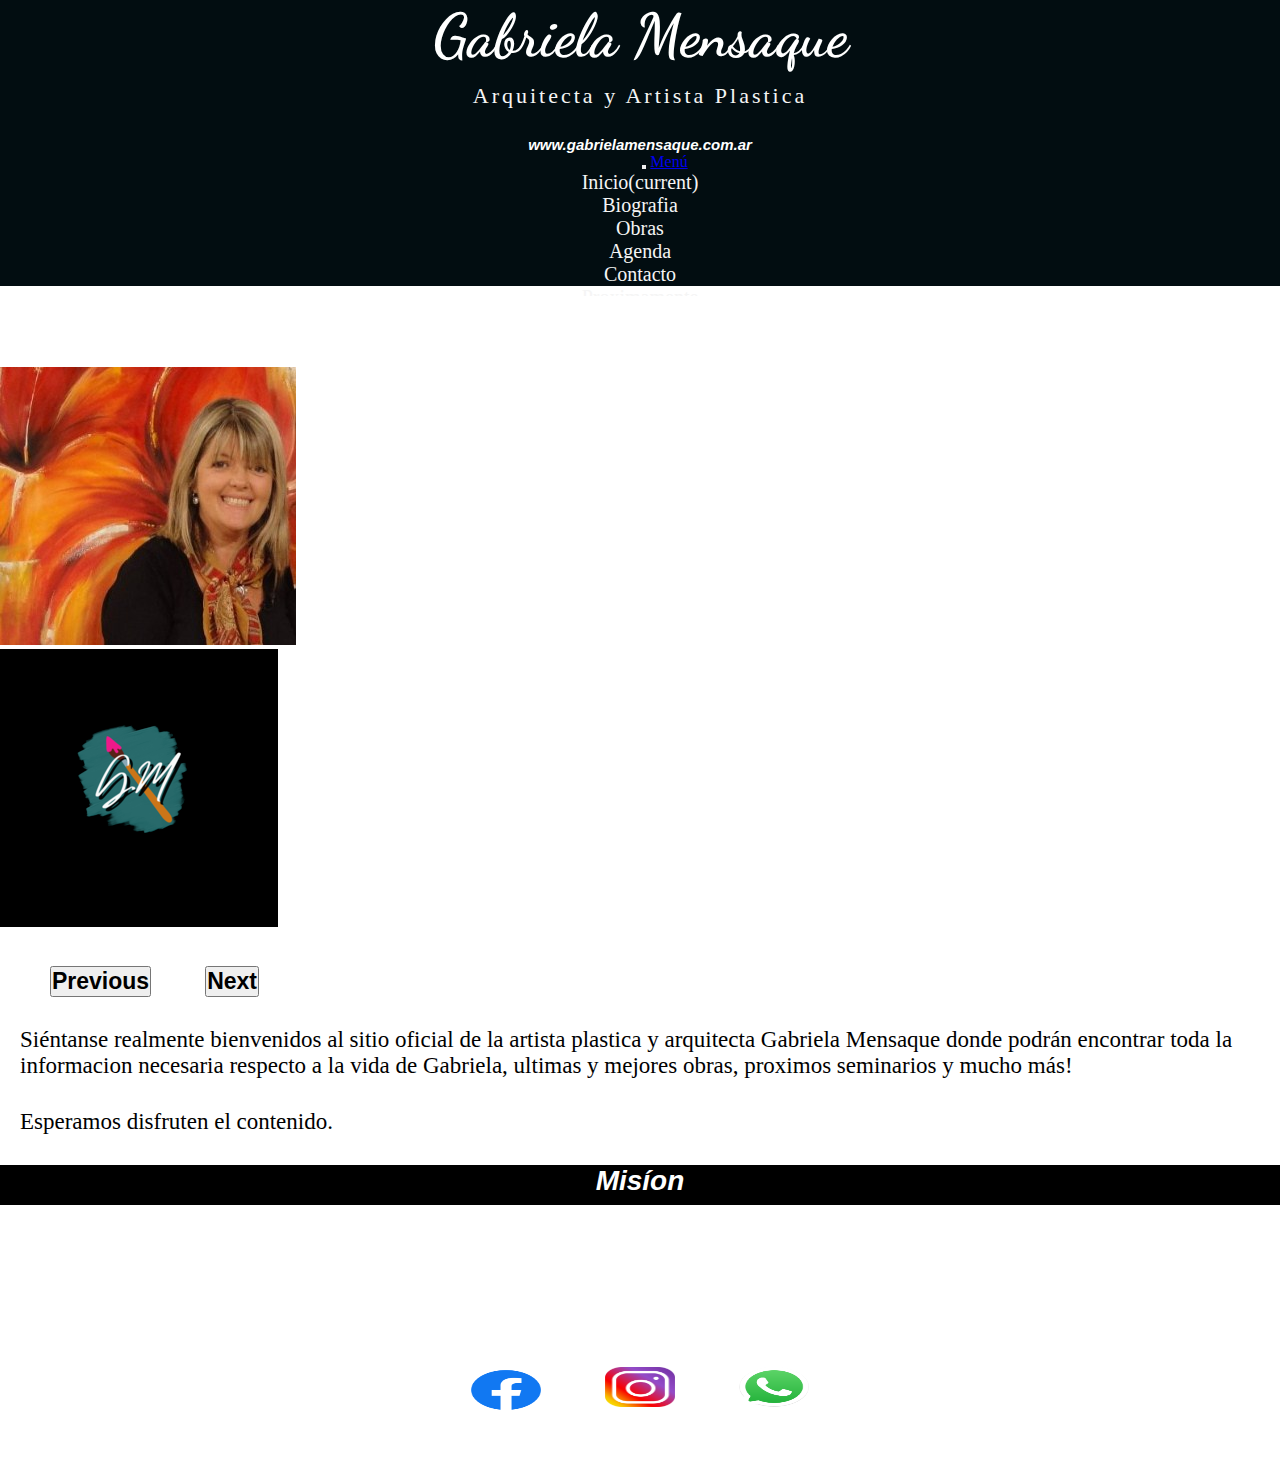
<file: index.html>
<!DOCTYPE html>
<html lang="en">
<head>
    <meta charset="UTF-8">
    <meta http-equiv="X-UA-Compatible" content="IE=edge">
    <meta name="viewport" content="width=device-width, initial-scale=1.0">
    <meta name="keywords" content="arte,pintura, estilo, diseño, pintura, espatula, obras de arte, aprender a pintar, gabriela mensaque, abstracto">
    <meta name="description" content="Taller de arte de Gabriela Mensaque Arquitecta y Artista Plastica">

    <link rel="stylesheet" href="./css/estilo.css">
    <link href="./imagenes/icono.png" rel="icon">
    <link rel="preconnect" href="https://fonts.googleapis.com">
    <link rel="preconnect" href="https://fonts.gstatic.com" crossorigin>
    <link href="https://fonts.googleapis.com/css2?family=Dancing+Script:wght@700&display=swap" rel="stylesheet">

    <link href="./css/animate.css" rel="stylesheet"/>
    <script src="./css/wow.js"></script>

    <script>
        new WOW().init();
        
    </script>

     <title>Bienvenidos</title>
    <link rel="stylesheet" href="https://cdn.jsdelivr.net/npm/bootstrap@4.6.1/dist/css/bootstrap.min.css" integrity="sha384-zCbKRCUGaJDkqS1kPbPd7TveP5iyJE0EjAuZQTgFLD2ylzuqKfdKlfG/eSrtxUkn" crossorigin="anonymous">
    <script src="https://cdn.jsdelivr.net/npm/jquery@3.5.1/dist/jquery.slim.min.js" integrity="sha384-DfXdz2htPH0lsSSs5nCTpuj/zy4C+OGpamoFVy38MVBnE+IbbVYUew+OrCXaRkfj" crossorigin="anonymous"></script>
    <script src="https://cdn.jsdelivr.net/npm/bootstrap@4.6.1/dist/js/bootstrap.bundle.min.js" integrity="sha384-fQybjgWLrvvRgtW6bFlB7jaZrFsaBXjsOMm/tB9LTS58ONXgqbR9W8oWht/amnpF" crossorigin="anonymous"></script>


</head>


<body> 
    <div id="wrapper">
        
        <header>
        

        <h1 class="titulo">Gabriela Mensaque</h1>
        

        <div class="at-container">
            <div class="at-item">Arquitecta y Artista Plastica</div>
        </div>

         <h3>www.gabrielamensaque.com.ar</h3>

         <nav class="navbar navbar-expand-lg navbar-dark bg-dark">
          <button class="navbar-toggler" type="button" data-toggle="collapse" data-target="#navbarTogglerDemo03" aria-controls="navbarTogglerDemo03" aria-expanded="false" aria-label="Toggle navigation">
            <span class="navbar-toggler-icon"></span>
          </button>
          <a class="navbar-brand" href="#">Menú</a>
        
          <div class="collapse navbar-collapse" id="navbarTogglerDemo03">
            <ul class="navbar-nav mr-auto mt-2 mt-lg-0 ml-auto">
              <li class="nav-item active">
                <a class="nav-link" href="./index.html">Inicio<span class="sr-only">(current)</span></a>
              </li>
              <li class="nav-item">
                <a class="nav-link" href="./biografia.html">Biografia</a>
              </li>
              <li class="nav-item">
                <a class="nav-link" href="./obras.html">Obras</a>
              </li>
              <li class="nav-item">
                <a class="nav-link" href="./agenda.html">Agenda</a>
              </li>
              <li class="nav-item">
                <a class="nav-link" href="./contacto.html">Contacto</a>
              </li>
              <li class="nav-item">
                <a class="nav-link disabled">Proximamente</a>
              </li>
            </ul>
            
          </div>
        </nav>
        
        

  </header>

  

            <main class="mainGrid">
            
            <section>  

            <div class="intro">

            

            </div>

            <div id="carouselExampleIndicators" class="carousel slide" data-ride="carousel">
              <ol class="carousel-indicators">
                <li data-target="#carouselExampleIndicators" data-slide-to="0" class="active"></li>
                <li data-target="#carouselExampleIndicators" data-slide-to="1"></li>
                
              </ol>
              <div class="carousel-inner">
                <div class="carousel-item active">
                  <img src="./imagenes/Gabriela.jpg" class="d-block" alt="...">
                </div>
                <div class="carousel-item">
                  <img src="./imagenes/logo.png" class="d-block" alt="...">
                </div>
                
              </div>

              <button class="carousel-control-prev" type="button" data-target="#carouselExampleIndicators" data-slide="prev">
                <span class="carousel-control-prev-icon" aria-hidden="true"></span>
                <span class="sr-only">Previous</span>
              </button>
              <button class="carousel-control-next" type="button" data-target="#carouselExampleIndicators" data-slide="next">
                <span class="carousel-control-next-icon" aria-hidden="true"></span>
                <span class="sr-only">Next</span>
              </button>
            </div>

            </section>


  <main>
            <article>
            <p>Siéntanse realmente bienvenidos al sitio oficial de la artista plastica y arquitecta Gabriela Mensaque donde podrán encontrar toda la informacion necesaria respecto a la vida de Gabriela, ultimas y mejores obras, proximos seminarios y mucho más!</p>
            <p>Esperamos disfruten el contenido.</p>
            </article>

    </main>
            
        <div class="box linear-gradient"><h5>Misíon</h5></div>
        
        <section>
            
           
            
            <article class="wow animate__animated animate__backInRight" data-wow-duration="1s" data-wow-delay="1s">
            

            <p>“Mi misión es lograr elevar la autoestima de mis alumnos a través de la realización de obras de arte que le llenen su espíritu y le produzcan placer al realizarlas.”</p>
            </article>
  
        </section>



        
            <footer class="footerGrid">
                <div class="redes"> 
      
                    <ul class="iconosredes">
                         <li>
                            <a href="https://www.facebook.com/Gabriela-Mensaque-Taller-de-Arte-107978389396515/"target="_blank"><img src="./imagenes/Facebooklogo.png" alt="logo facebook" class="face"></a>
                         </li>
                        
                         <li>
                            <a href="https://www.instagram.com/gabrielamensaque/?hl=es"target="_blank"><img src="./imagenes/instagramlogo.png" alt="logo instagram" class="insta"></a>
                         </li>
                         
                         <li>
                            <a ref="https://web.whatsapp.com/"target="_blank"><img src="./imagenes/whatsapplogo.png" alt="logo whatsapp" class="whatsapp"></a>
                         </li>
                    </ul>

                    </div>
            </div>

        </footer>


        
  

        
        </div>

</body>
</html>
</file>
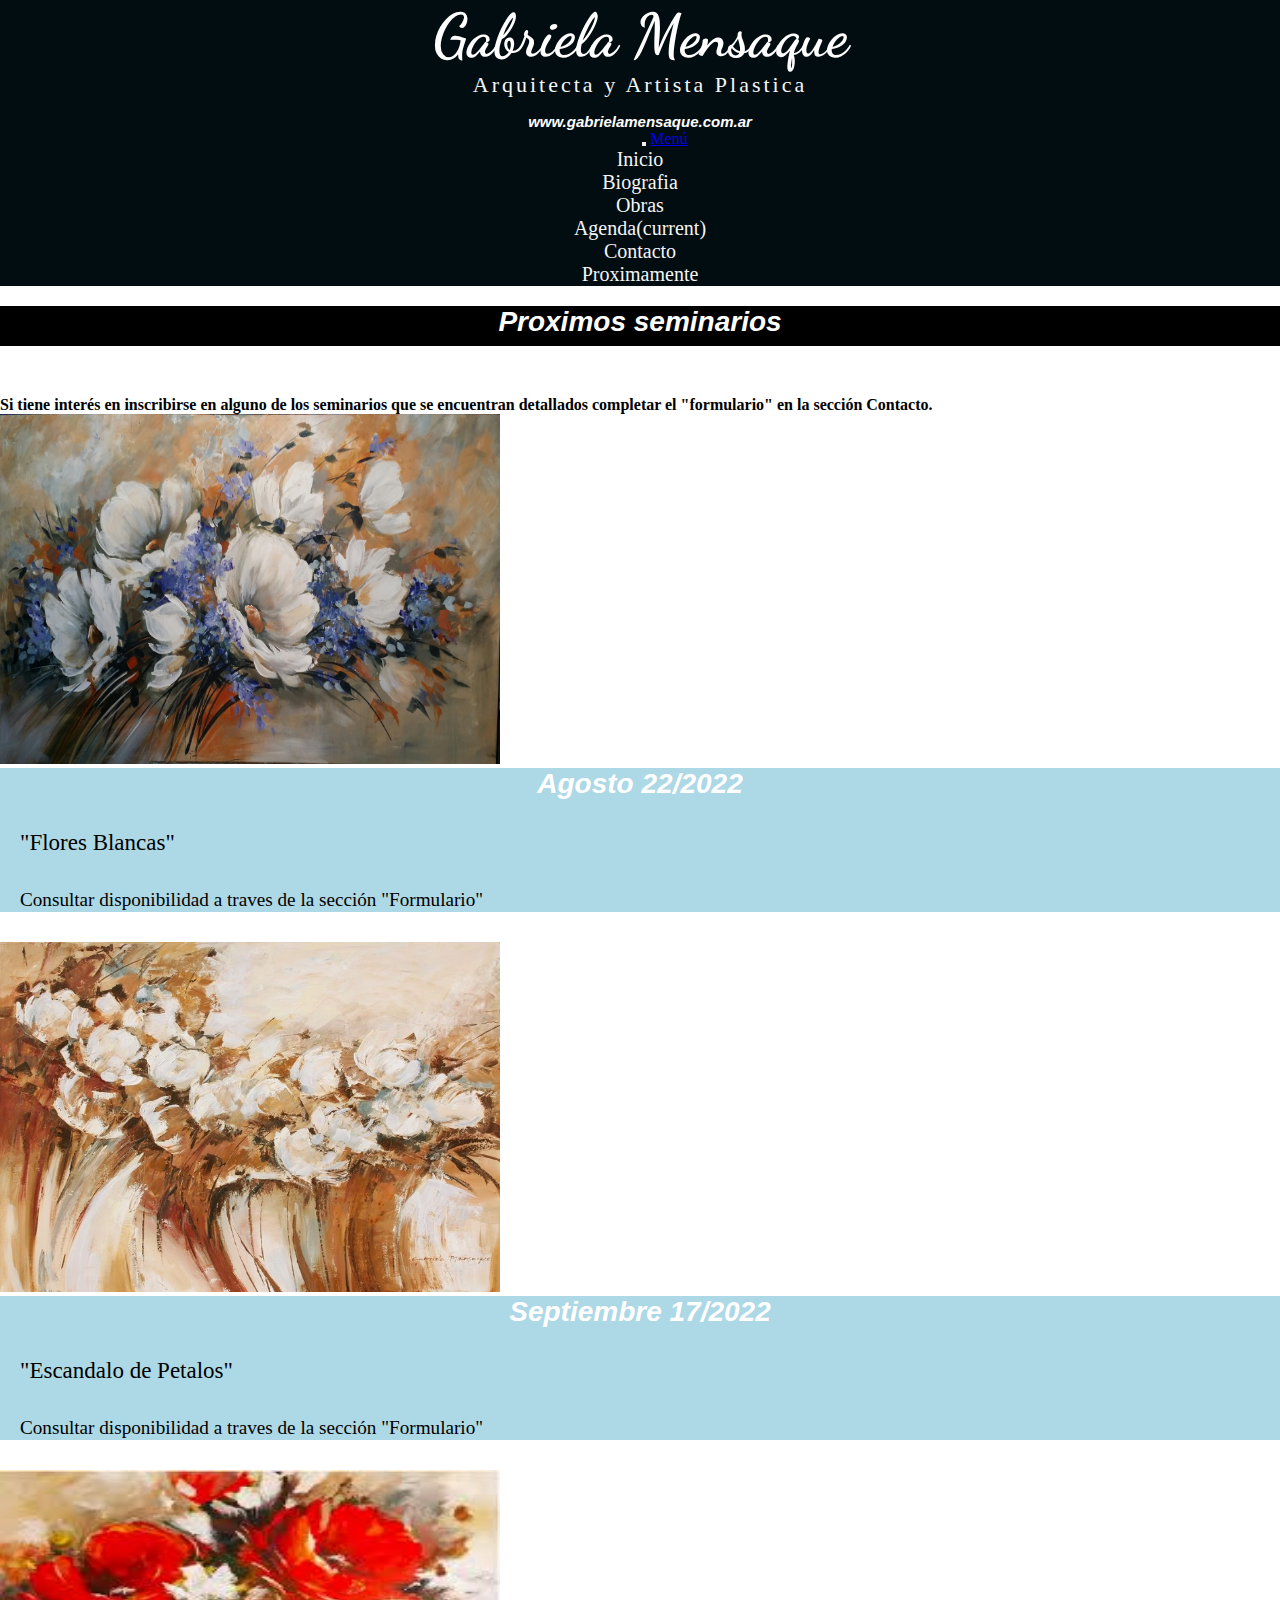
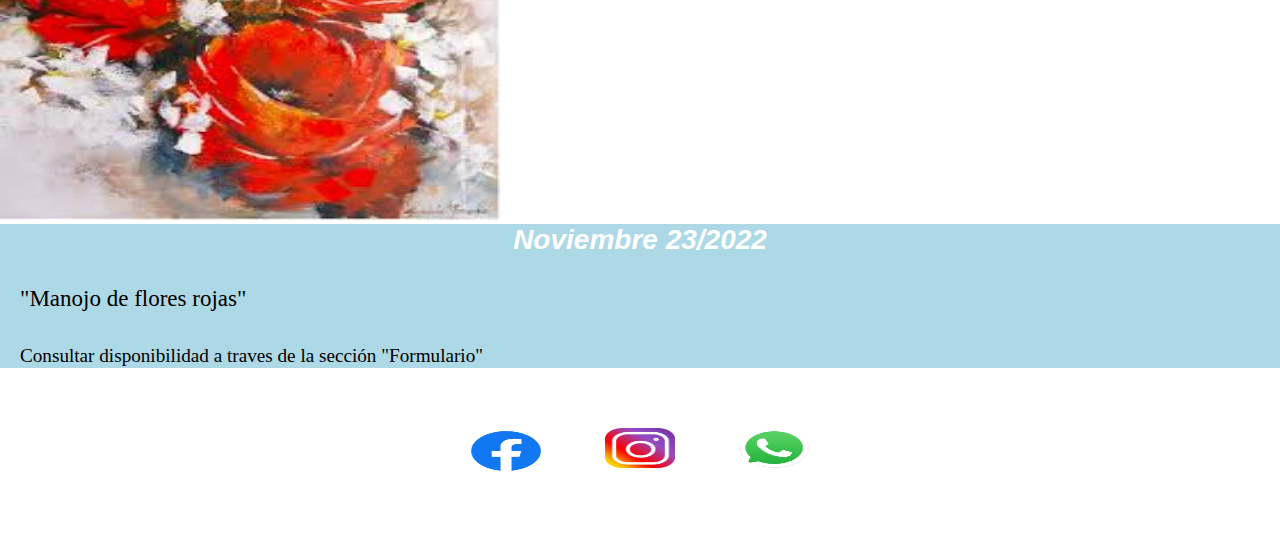
<file: agenda.html>
<!DOCTYPE html>
<html lang="en">
<head>
    <meta charset="UTF-8">
    <meta http-equiv="X-UA-Compatible" content="IE=edge">
    <meta name="viewport" content="width=device-width, initial-scale=1.0">
    <meta name="keywords" content="arte,pintura, estilo, diseño, pintura, espatula, obras de arte, aprender a pintar, gabriela mensaque, abstracto">
    <meta name="description" content="Taller de arte de Gabriela Mensaque Arquitecta y Artista Plastica">
    <link href="./imagenes/icono.png" rel="icon">
    <link rel="stylesheet" href="./css/estilo.css">

    <link rel="preconnect" href="https://fonts.googleapis.com">
    <link rel="preconnect" href="https://fonts.gstatic.com" crossorigin>
    <link href="https://fonts.googleapis.com/css2?family=Dancing+Script:wght@700&display=swap" rel="stylesheet">

    <link href="./css/animate.css" rel="stylesheet"/>
    <script src="./css/wow.js"></script>

    <script>
        new WOW().init();
        
    </script>

  
    
    <title>AGENDA</title>
    <link rel="stylesheet" href="https://cdn.jsdelivr.net/npm/bootstrap@4.6.1/dist/css/bootstrap.min.css" integrity="sha384-zCbKRCUGaJDkqS1kPbPd7TveP5iyJE0EjAuZQTgFLD2ylzuqKfdKlfG/eSrtxUkn" crossorigin="anonymous">
    <script src="https://cdn.jsdelivr.net/npm/jquery@3.5.1/dist/jquery.slim.min.js" integrity="sha384-DfXdz2htPH0lsSSs5nCTpuj/zy4C+OGpamoFVy38MVBnE+IbbVYUew+OrCXaRkfj" crossorigin="anonymous"></script>
    <script src="https://cdn.jsdelivr.net/npm/bootstrap@4.6.1/dist/js/bootstrap.bundle.min.js" integrity="sha384-fQybjgWLrvvRgtW6bFlB7jaZrFsaBXjsOMm/tB9LTS58ONXgqbR9W8oWht/amnpF" crossorigin="anonymous"></script>

    </head>


<body>
    <header>
        
        
      <h1 class="titulo">Gabriela Mensaque</h1>
        

        <div class="at-container">
            <div class="at-item">Arquitecta y Artista Plastica</div>
        </div>

         <h3>www.gabrielamensaque.com.ar</h3>

         <nav class="navbar navbar-expand-lg navbar-dark bg-dark">
          <button class="navbar-toggler" type="button" data-toggle="collapse" data-target="#navbarTogglerDemo03" aria-controls="navbarTogglerDemo03" aria-expanded="false" aria-label="Toggle navigation">
            <span class="navbar-toggler-icon"></span>
          </button>
          <a class="navbar-brand" href="#">Menú</a>
        
          <div class="collapse navbar-collapse" id="navbarTogglerDemo03">
            <ul class="navbar-nav mr-auto mt-2 mt-lg-0 ml-auto">
              <li class="nav-item">
                <a class="nav-link" href="./index.html">Inicio</a>
              </li>
              <li class="nav-item">
                <a class="nav-link" href="./biografia.html">Biografia</a>
              </li>
              <li class="nav-item">
                <a class="nav-link" href="./obras.html">Obras</a>
              </li>
              <li class="nav-item active">
                <a class="nav-link" href="./agenda.html">Agenda<span class="sr-only">(current)</span></a>
              </li>
              <li class="nav-item">
                <a class="nav-link" href="./contacto.html">Contacto</a>
              </li>
              <li class="nav-item">
                <a class="nav-link disabled">Proximamente</a>
              </li>
            </ul>
            
          </div>
        </nav>

           
      
  </header>
  

  <div class="box linear-gradient"><h5>Proximos seminarios</h5></div>
  
  <div class="alert alert-success" role="alert">
    <strong>Si tiene interés en inscribirse en alguno de los seminarios que se encuentran detallados completar el "formulario" en la sección Contacto.</strong> 
  </div>     

  
  
<section>
  <div class="card-deck">
    <div class="card">
      <img class="card-img-top" src="./imagenes/cuadro4.jpg" alt="Card image cap">
      <div class="card-body">
        <h5 class="card-title">Agosto 22/2022</h5>
        <p class="card-text">"Flores Blancas"</p>
        <p class="card-text"><small class="text-muted">Consultar disponibilidad a traves de la sección "Formulario"</small></p>
      </div>
    </div>
    <div class="card">
      <img class="card-img-top" src="./imagenes/imagen2.jpg" alt="Card image cap">
      <div class="card-body">
        <h5 class="card-title">Septiembre 17/2022</h5>
        <p class="card-text">"Escandalo de Petalos"</p>
        <p class="card-text"><small class="text-muted">Consultar disponibilidad a traves de la sección "Formulario"</small></p>
      </div>
    </div>
    <div class="card">
      <img class="card-img-top" src="./imagenes/imagen3.jpg" alt="Card image cap">
      <div class="card-body">
        <h5 class="card-title">Noviembre 23/2022</h5>
        <p class="card-text">"Manojo de flores rojas"</p>
        <p class="card-text"><small class="text-muted">Consultar disponibilidad a traves de la sección "Formulario"</small></p>
      </div>
    </div>
  </div>
</section>    



  
<span></span>


  
  

   
        <footer class="footerGrid">
            <div class="redes"> 
                <ul class="iconosredes">
                     <li>
                        <a href="https://www.facebook.com/Gabriela-Mensaque-Taller-de-Arte-107978389396515/"target="_blank"><img src="./imagenes/Facebooklogo.png" alt="logo facebook" class="face"></a>
                     </li>
                    
                     <li>
                        <a href="https://www.instagram.com/gabrielamensaque/?hl=es"target="_blank"><img src="./imagenes/instagramlogo.png" alt="logo instagram" class="insta"></a>
                     </li>
                     
                     <li>
                        <a ref="https://web.whatsapp.com/"target="_blank"><img src="./imagenes/whatsapplogo.png" alt="logo whatsapp" class="whatsapp"></a>
                     </li>
                </ul>

                </div>
        </div>

    </footer>


    


    
    </div>




</body>



</html>
</file>
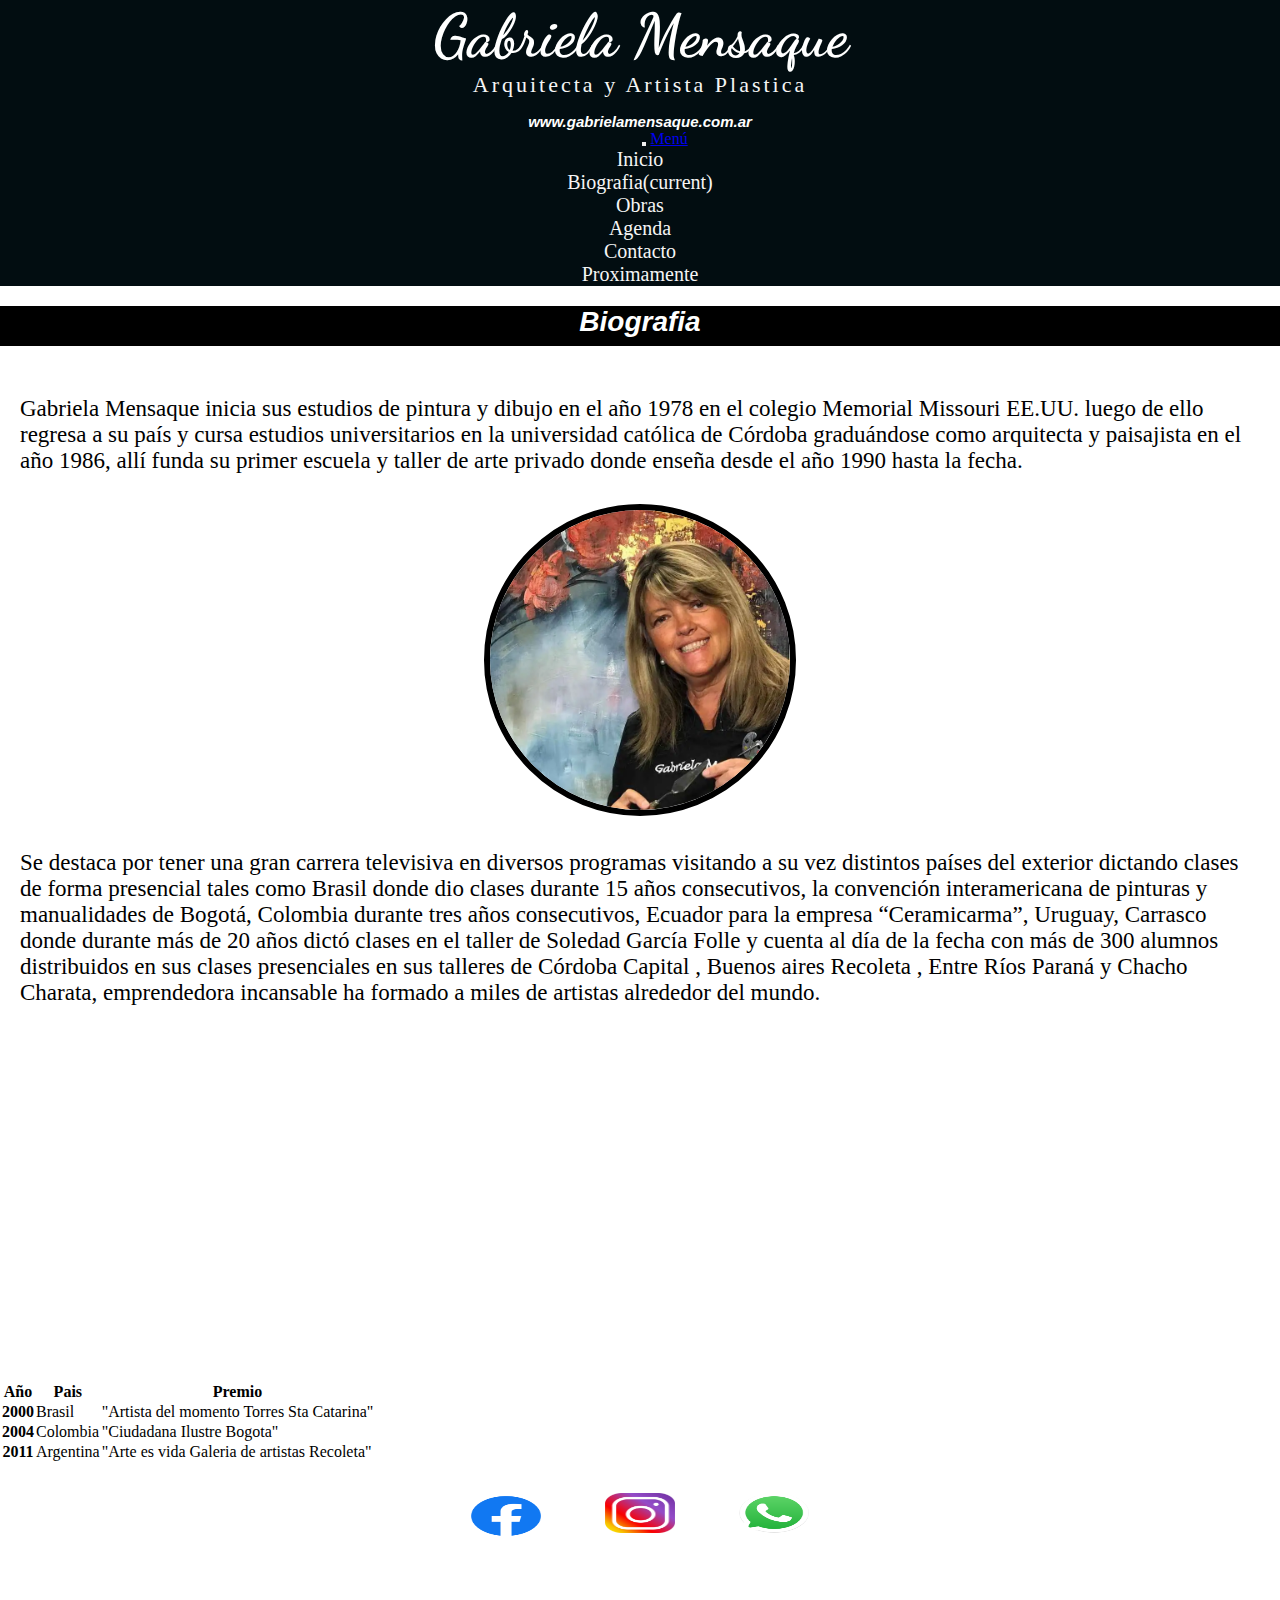
<file: biografia.html>
<!DOCTYPE html>
<html lang="en">
<head>
    <meta charset="UTF-8">
    <meta http-equiv="X-UA-Compatible" content="IE=edge">
    <meta name="viewport" content="width=device-width, initial-scale=1.0">
    <meta name="keywords" content="arte,pintura, estilo, diseño, pintura, espatula, obras de arte, aprender a pintar, gabriela mensaque, abstracto">
    <meta name="description" content="Taller de arte de Gabriela Mensaque Arquitecta y Artista Plastica">
    <link href="./imagenes/icono.png" rel="icon">
    <link rel="stylesheet" href="./css/estilo.css">

    <link rel="preconnect" href="https://fonts.googleapis.com">
    <link rel="preconnect" href="https://fonts.gstatic.com" crossorigin>
    <link href="https://fonts.googleapis.com/css2?family=Dancing+Script:wght@700&display=swap" rel="stylesheet">

    <link href="./css/animate.css" rel="stylesheet"/>
    <script src="./css/wow.js"></script>

    <script>
        new WOW().init();
        
    </script>

  
    
    <title>BIOGRAFIA</title>
    <link rel="stylesheet" href="https://cdn.jsdelivr.net/npm/bootstrap@4.6.1/dist/css/bootstrap.min.css" integrity="sha384-zCbKRCUGaJDkqS1kPbPd7TveP5iyJE0EjAuZQTgFLD2ylzuqKfdKlfG/eSrtxUkn" crossorigin="anonymous">
    <script src="https://cdn.jsdelivr.net/npm/jquery@3.5.1/dist/jquery.slim.min.js" integrity="sha384-DfXdz2htPH0lsSSs5nCTpuj/zy4C+OGpamoFVy38MVBnE+IbbVYUew+OrCXaRkfj" crossorigin="anonymous"></script>
    <script src="https://cdn.jsdelivr.net/npm/bootstrap@4.6.1/dist/js/bootstrap.bundle.min.js" integrity="sha384-fQybjgWLrvvRgtW6bFlB7jaZrFsaBXjsOMm/tB9LTS58ONXgqbR9W8oWht/amnpF" crossorigin="anonymous"></script>

    </head>


<body>
    <header>
        
        
      <h1 class="titulo">Gabriela Mensaque</h1>
        

        <div class="at-container">
            <div class="at-item">Arquitecta y Artista Plastica</div>
        </div>

         <h3>www.gabrielamensaque.com.ar</h3>

         <nav class="navbar navbar-expand-lg navbar-dark bg-dark">
          <button class="navbar-toggler" type="button" data-toggle="collapse" data-target="#navbarTogglerDemo03" aria-controls="navbarTogglerDemo03" aria-expanded="false" aria-label="Toggle navigation">
            <span class="navbar-toggler-icon"></span>
          </button>
          <a class="navbar-brand" href="#">Menú</a>
        
          <div class="collapse navbar-collapse" id="navbarTogglerDemo03">
            <ul class="navbar-nav mr-auto mt-2 mt-lg-0 ml-auto">
              <li class="nav-item">
                <a class="nav-link" href="./index.html">Inicio</a>
              </li>
              <li class="nav-item active">
                <a class="nav-link" href="./biografia.html">Biografia<span class="sr-only">(current)</span></a>
              </li>
              <li class="nav-item">
                <a class="nav-link" href="./obras.html">Obras</a>
              </li>
              <li class="nav-item">
                <a class="nav-link" href="./agenda.html">Agenda</a>
              </li>
              <li class="nav-item">
                <a class="nav-link" href="./contacto.html">Contacto</a>
              </li>
              <li class="nav-item">
                <a class="nav-link disabled">Proximamente</a>
              </li>
            </ul>
            
          </div>
        </nav>

            

  </header>
  
  <div class="box linear-gradient"><h5>Biografia</h5></div>
    <p>Gabriela Mensaque inicia sus estudios de pintura y dibujo en el año 1978 en el colegio Memorial Missouri EE.UU. luego de ello regresa a su país y cursa estudios universitarios en la universidad católica de Córdoba graduándose como arquitecta y paisajista en el año 1986, allí funda su primer escuela y taller de arte privado donde enseña desde el año 1990 hasta la fecha. </p>
    

    <div class="imagenbebe">
           <img src="./imagenes/biografia.webp" alt="description" width="300" height="300" class="circular" />
    </div>
    <article class="wow animate__animated animate__backInRight" data-wow-duration="1s" data-wow-delay="1s">
      

      <p>Se destaca por tener una gran carrera televisiva en diversos programas visitando a su vez distintos países del exterior dictando clases de forma presencial tales como Brasil donde dio clases durante 15 años consecutivos, la convención interamericana de pinturas y manualidades de Bogotá, Colombia durante tres años consecutivos, Ecuador para la empresa “Ceramicarma”, Uruguay, Carrasco donde durante más de 20 años dictó clases en el taller de Soledad García Folle y cuenta al día de la fecha con más de 300 alumnos distribuidos en sus clases presenciales en sus talleres de Córdoba Capital , Buenos aires Recoleta , Entre Ríos Paraná y Chacho Charata, emprendedora incansable ha formado a miles de artistas alrededor del mundo.</p>
      
      </article>
    <div class="youtube">
    <iframe width="560" height="315" src="https://www.youtube.com/embed/ztIqxVN9dms?start=50" title="YouTube video player" frameborder="0" allow="accelerometer; autoplay; clipboard-write; encrypted-media; gyroscope; picture-in-picture" allowfullscreen></iframe>
    </div>  
     

  </section>
  <table class="table">
    <thead class="thead-light">
      <tr>
        <th>Año</th>
        <th>Pais</th>
        <th>Premio</th>
      </tr>
    </thead>
    <tbody>
      <tr>
        <th scope="row">2000</th>
        <td>Brasil</td>
        <td>"Artista del momento Torres Sta Catarina"</td>
      </tr>
      <tr>
        <th scope="row">2004</th>
        <td>Colombia</td>
        <td>"Ciudadana Ilustre Bogota"</td>
      </tr>
      <tr>
        <th scope="row">2011</th>
        <td>Argentina</td>
        <td>"Arte es vida Galeria de artistas Recoleta"</td>
      </tr>
    </tbody>
  </table>     

  <span></span>






 <span></span>


  
  

    
        <footer class="footerGrid">
            <div class="redes"> 
                <ul class="iconosredes">
                     <li>
                        <a href="https://www.facebook.com/Gabriela-Mensaque-Taller-de-Arte-107978389396515/"target="_blank"><img src="./imagenes/Facebooklogo.png" alt="logo facebook" class="face"></a>
                     </li>
                    
                     <li>
                        <a href="https://www.instagram.com/gabrielamensaque/?hl=es"target="_blank"><img src="./imagenes/instagramlogo.png" alt="logo instagram" class="insta"></a>
                     </li>
                     
                     <li>
                        <a ref="https://web.whatsapp.com/"target="_blank"><img src="./imagenes/whatsapplogo.png" alt="logo whatsapp" class="whatsapp"></a>
                     </li>
                </ul>

                </div>
        </div>

    </footer>


    


    
    </div>




</body>



</html>
</file>
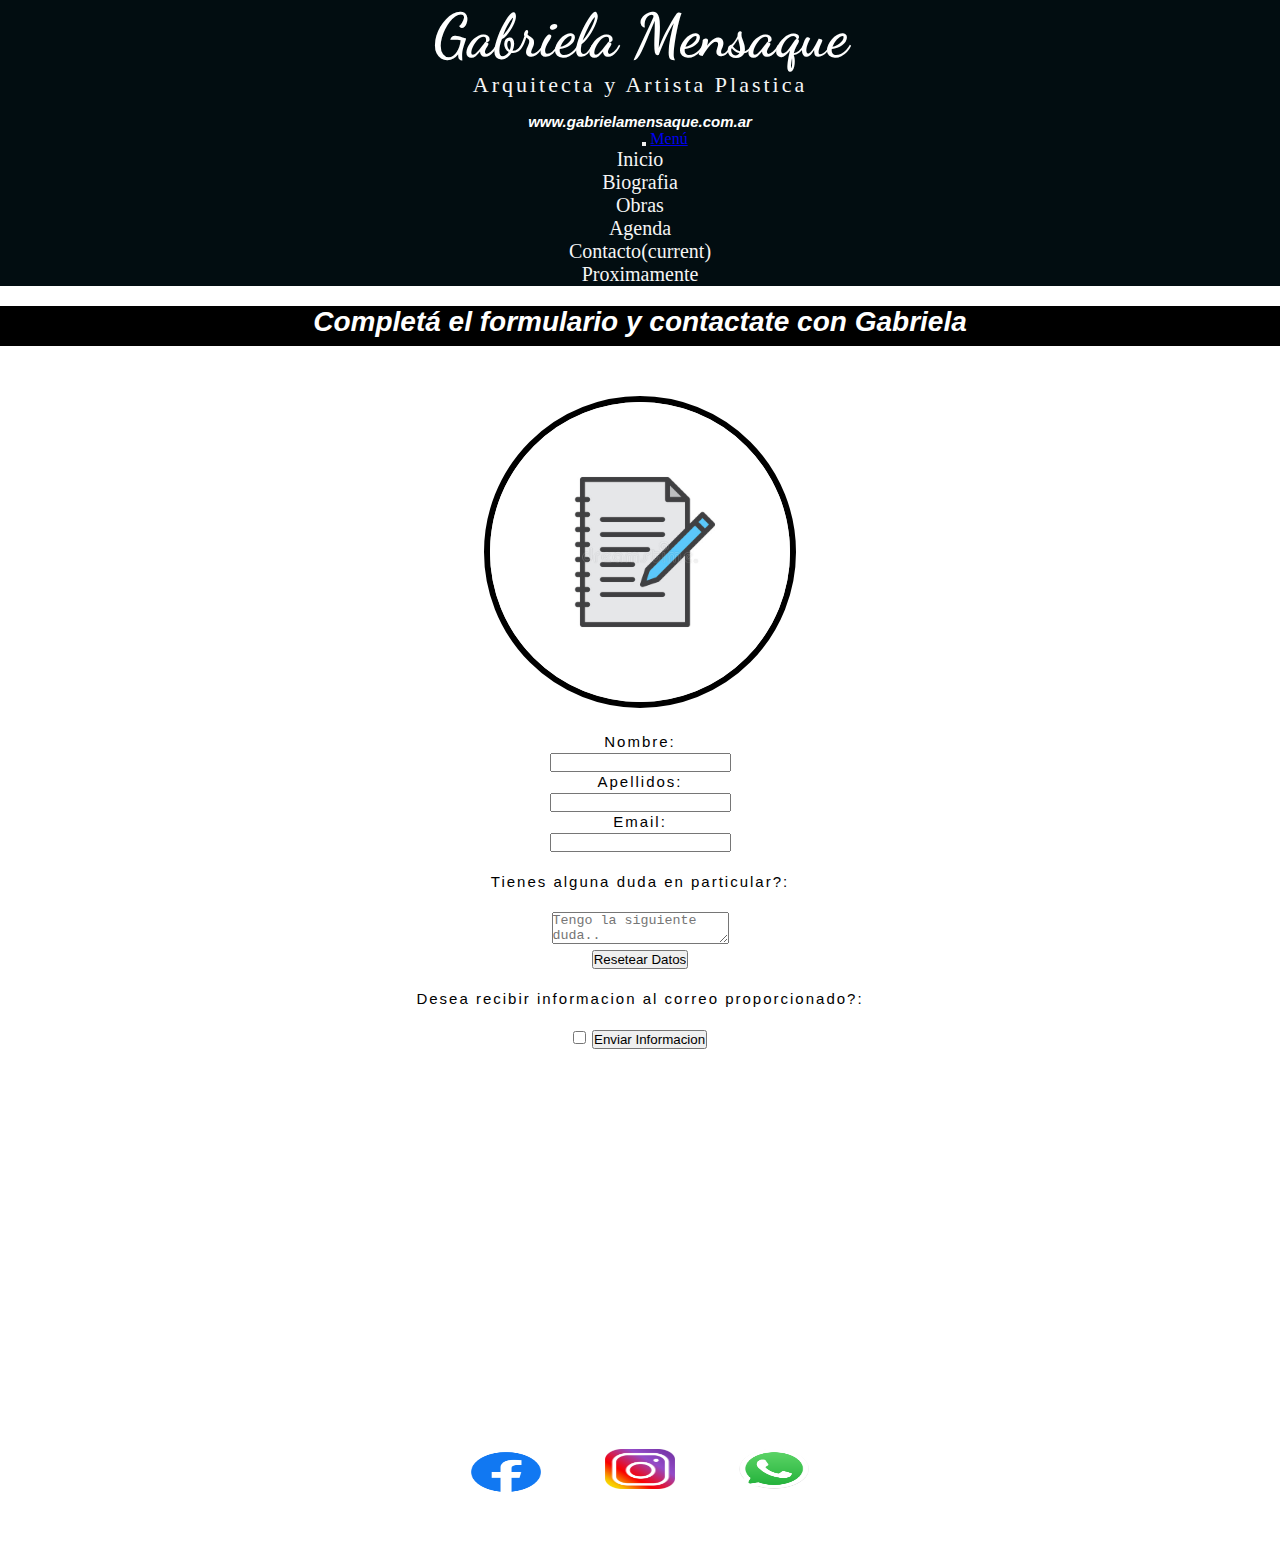
<file: contacto.html>
<!DOCTYPE html>
<html lang="en">
<head>
    <meta charset="UTF-8">
    <meta http-equiv="X-UA-Compatible" content="IE=edge">
    <meta name="viewport" content="width=device-width, initial-scale=1.0">
    <meta name="keywords" content="arte,pintura, estilo, diseño, pintura, espatula, obras de arte, aprender a pintar, gabriela mensaque, abstracto">
    <meta name="description" content="Taller de arte de Gabriela Mensaque Arquitecta y Artista Plastica">
    <link href="./imagenes/icono.png" rel="icon">
    <link rel="stylesheet" href="./css/estilo.css">

    <link rel="preconnect" href="https://fonts.googleapis.com">
    <link rel="preconnect" href="https://fonts.gstatic.com" crossorigin>
    <link href="https://fonts.googleapis.com/css2?family=Dancing+Script:wght@700&display=swap" rel="stylesheet">

    <link href="./css/animate.css" rel="stylesheet"/>
    <script src="./css/wow.js"></script>

    <script>
        new WOW().init();
        
    </script>

  
    
    <title>CONTACTO</title>
    <link rel="stylesheet" href="https://cdn.jsdelivr.net/npm/bootstrap@4.6.1/dist/css/bootstrap.min.css" integrity="sha384-zCbKRCUGaJDkqS1kPbPd7TveP5iyJE0EjAuZQTgFLD2ylzuqKfdKlfG/eSrtxUkn" crossorigin="anonymous">
    <script src="https://cdn.jsdelivr.net/npm/jquery@3.5.1/dist/jquery.slim.min.js" integrity="sha384-DfXdz2htPH0lsSSs5nCTpuj/zy4C+OGpamoFVy38MVBnE+IbbVYUew+OrCXaRkfj" crossorigin="anonymous"></script>
    <script src="https://cdn.jsdelivr.net/npm/bootstrap@4.6.1/dist/js/bootstrap.bundle.min.js" integrity="sha384-fQybjgWLrvvRgtW6bFlB7jaZrFsaBXjsOMm/tB9LTS58ONXgqbR9W8oWht/amnpF" crossorigin="anonymous"></script>

    </head>


<body>
    <header>
        
        
      <h1 class="titulo">Gabriela Mensaque</h1>
        

        <div class="at-container">
            <div class="at-item">Arquitecta y Artista Plastica</div>
        </div>

         <h3>www.gabrielamensaque.com.ar</h3>

         <nav class="navbar navbar-expand-lg navbar-dark bg-dark">
          <button class="navbar-toggler" type="button" data-toggle="collapse" data-target="#navbarTogglerDemo03" aria-controls="navbarTogglerDemo03" aria-expanded="false" aria-label="Toggle navigation">
            <span class="navbar-toggler-icon"></span>
          </button>
          <a class="navbar-brand" href="#">Menú</a>
        
          <div class="collapse navbar-collapse" id="navbarTogglerDemo03">
            <ul class="navbar-nav mr-auto mt-2 mt-lg-0 ml-auto">
              <li class="nav-item">
                <a class="nav-link" href="./index.html">Inicio</a>
              </li>
              <li class="nav-item">
                <a class="nav-link" href="./biografia.html">Biografia</a>
              </li>
              <li class="nav-item">
                <a class="nav-link" href="./obras.html">Obras</a>
              </li>
              <li class="nav-item">
                <a class="nav-link" href="./agenda.html">Agenda</a>
              </li>
              <li class="nav-item active">
                <a class="nav-link" href="./contacto.html">Contacto<span class="sr-only">(current)</span></a>
              </li>
              <li class="nav-item">
                <a class="nav-link disabled">Proximamente</a>
              </li>
            </ul>
            
          </div>
        </nav>

           
  </header>
  
  <div class="box linear-gradient"><h5>Completá el formulario y contactate con Gabriela</h5></div>
  
  
 

  
  <div class="imagenbebe">
    <img src="./imagenes/foto formulario.jpg" alt="description" width="300" height="300" class="circular" />
</div>

    
    <form>   
       
    <div class="contact-mail">
        <form style="text-align: justify;";>
        Nombre:<br>
        <input type="text" name="firstname"><br>
        Apellidos:<br>
        <input type="text" name="lastname"><br>
        Email:<br>
        <input type="email" name="email"><br><br>
        

        <label for="agenda"> Tienes alguna duda en particular?:
        <br><br><textarea placeholder="Tengo la siguiente duda.."></textarea>
        </label> <br>




        <input type="reset" value="Resetear Datos"><br>
    
        <br> 
    
        Desea recibir informacion al correo proporcionado?: <br><br>
        <input type="checkbox">


        <input type="submit" value="Enviar Informacion">

      </div>

    </form> 

    <div class="maps">

      <iframe src="https://www.google.com/maps/embed?pb=!1m18!1m12!1m3!1d3406.5282257141457!2d-64.2420412!3d-31.371995499999997!2m3!1f0!2f0!3f0!3m2!1i1024!2i768!4f13.1!3m3!1m2!1s0x9432992d510defab%3A0x379f5c62ea2220a7!2sIgnacio%20Maldonado%20Allende%201632%2C%20C%C3%B3rdoba!5e0!3m2!1ses!2sar!4v1659387090628!5m2!1ses!2sar" width="600" height="450" style="border:0;" allowfullscreen="" loading="lazy" referrerpolicy="no-referrer-when-downgrade"></iframe>

    </div>
</section>
  
  <span></span>


  
  

    
        <footer class="footerGrid">
            <div class="redes"> 
                <ul class="iconosredes">
                     <li>
                        <a href="https://www.facebook.com/Gabriela-Mensaque-Taller-de-Arte-107978389396515/"target="_blank"><img src="./imagenes/Facebooklogo.png" alt="logo facebook" class="face"></a>
                     </li>
                    
                     <li>
                        <a href="https://www.instagram.com/gabrielamensaque/?hl=es"target="_blank"><img src="./imagenes/instagramlogo.png" alt="logo instagram" class="insta"></a>
                     </li>
                     
                     <li>
                        <a ref="https://web.whatsapp.com/"target="_blank"><img src="./imagenes/whatsapplogo.png" alt="logo whatsapp" class="whatsapp"></a>
                     </li>
                </ul>

                </div>
        </div>

    </footer>


    


    
    </div>




</body>



</html>
</file>
<file: css/estilo.css>
*{
    margin: 0%;
    padding: 0%;
}

    .contenedor {
    width: 100%;
    background-color: black;
    }
    
    .imagen1 img{
    width: 90%;
    height: 80%;
    border-radius: 50%;
    }
    

    /*AGENDA*/

    .card-img-top {
    width: 500px;
    height: 350px;
    }

    .card-body {

    background-color:lightblue;
    }
    
    .card-img-top:hover {
        filter: opacity(.5);
        
        }

    /*CONTACTO*/
    .contact-mail {
        color: rgb(0, 0, 0);
        text-align: center;
        margin-bottom: 10PX;
        margin-top: 10PX; 
        font-size: 15px;
        line-height: 20px;
        font-family: 'Secular One', sans-serif;
        letter-spacing: 2px;
        }    

    .maps {
            text-align: center;
            margin-bottom: 75px;
            margin-top: 45px;
            overflow:hidden;
            padding-bottom:250px; 
            position:relative;
            height:0;
            }
            
    .maps iframe {
              left:0;
              top:0;
              height:100%;
              width:100%;
              position:absolute;
            }    


    /*BIOGRAFIA*/
    
    .galeria {
    margin: auto;
    padding: 10px;
    display: grid;
    grid-template-columns:repeat(4,1fr);
    column-gap: .5rem;
    row-gap: .5rem;
    }

    .circular {
    
    border-radius: 50%;
    border:6px solid rgb(0, 0, 0);
    text-align: center;
        
    }
    
    .mainGrid {
        grid-area: main;
        background-color: #ffffff;
        }

    .container {
        color:darksalmon;
        font-size: 50px;
        margin-bottom: 20px;
        margin-top: 15px;
    }
    /* INDEX */

    .caja {
        text-align: center;
        margin-top: 50px;
        margin-bottom: 25PX;
        }
    
    .caja-img {
        
        width: 20%;
        height: 20%;
        margin-bottom: 35px;
        border-radius: 80px;
        }
    
    .caja-img:hover {
        filter: sepia(60%);
    }

    .carousel-inner {
        margin-top: 35px;
        
        width: 20%;
        height: 20%;
        margin-bottom: 35px;
        margin-left: center;
        }

   

    .carousel-item active {
      
        width: 20%;
        height: 20%;
        text-align: center;
       
        justify-content: center;
    }
    
    .d-block {
        text-align: center;
        justify-content: center;
        margin: auto;
    }

    .carousel-item {
        width: 20%;
        height: 20%;
    }

   
    .img {
        margin-top: 35px;
        display: flex;
        justify-content: center;
        flex-wrap: wrap;
        row-gap: 20px;
        column-gap: 20px; 
        margin-bottom: 35px;
        
        }    

    .img > * {
        border-radius: 20px;
        width: 380px;
    }    
        
        
   #wrapper {
    display: grid;
    grid-template-areas:
    "miHeader"
    "main"
    "section"
    "miFooter";
    grid-template-rows: auto;
    grid-row-gap: 10px;
    grid-column-gap: 5px;
    width: 100%;
    height: 100vh;
   }

    header {
        
        background: #020d11;
        
        text-align: center;
      }
    
    p {
        margin-left: 20px;
        margin-right: 20px;
        margin-top: 30px;
        font-size: 23px;
        margin-bottom: 30px;
        
    }

    b {
        margin-top: 30px;
        font-size: 23px;
        margin-bottom: 30px;
        text-align: center;
        
        
    }

    h1, h2,h3 {
    color: rgb(255, 255, 255);
    text-align: center;
    font-weight: bold;
    font-size: 22px;

    }
   
    h1  {
        font-size: 150px;
        font-family: 'Dancing Script', cursive;
        }
    
    tituloprincipal {
        font-size: 30px;
    }


   
    h2 {
        
        font-size: 20px;
        font-style: italic;
        text-decoration: underline;
        font-family: 'Roboto Condensed', sans-serif;
        }   
    
    h3 {
        margin-top: 15px;
        font-size: 15px;
        font-style: italic;
        text-decoration:solid;
        font-family: 'Roboto Condensed', sans-serif;
        }
    
  
    
    h5 {
        
        font-size: 28px;
        text-align: center;
        font-style: italic;
        text-decoration: none;
        font-family: 'Roboto Condensed', sans-serif ;
        margin-bottom: 30px;
        color: #ffffff;
        }
        


    nav>ul>li{
        margin: 15px 10px 15px;
        
        display: inline-block;
        text-decoration: none;
        

    }
    header nav ul li a {
        
        color:whitesmoke;
        font-size: 20px;
        text-decoration: none;
        }
        
        header nav ul li a:hover {
        color:deepskyblue;
        }
    
    .imagenbebe {
        text-align: center;
        margin-bottom: 20px;
    }
    
    
    .iconos {
        text-align: center;
        ;
      }

    .iconos1 {
        text-align: center;
    }

    formulario {
        text-align: center;
    }
    
    
    /*YOU TUBE */
    
    .youtube {
        margin-top: 20px;
        margin-bottom: 30px;
        display: flex;
        justify-content: center;
        text-align: center;
    }
    
    /* REDES SOCIALES */

    .iconosredes {
        text-align: center;
        margin-bottom: 30px;
        }
    .iconosredes li {
        display: inline-block;
        margin: 30px;
        list-style: none;
        }    
    
    .face {
        height: 40px ;
        width: 70px;
        }
    .face:hover{
        filter:saturate(390%);
        }    

    
    .insta {
        height: 40px;
        width: 70px;
        margin-bottom: 3px;
        }

    .insta:hover{
        filter:saturate(490%);
          }    
    
    .whatsapp {
        height: 40px;
        width: 70px;
        margin-bottom: 3px;
        border-radius: 70%;
        }
    .whatsapp:hover{
        filter:saturate(490%);
        }        
    
    /* FOOTER */

    
    .footerGrid {
        grid-area: footer;
        margin-bottom: 10px;
        
    }
    
  

    /* ANIMACIONES, TRANSICIONES Y GRADIENT */

    .linear-gradient {
        background-image: linear-gradient(to left,black ,black ,black);
        margin-top: 20px;
        

    }
    .box {
        width: auto;
        height: 40px;
        margin-bottom: 50px;
        
    }
   
    
    .box-line {
        border: 1px solid black;
        
    }

   
    .animacion1 {
        transition: height 1s,widht 1s, all 1s;
        }

    .animacion1:hover {
        height: 450px;
        width: 450px;    
         }

    .animacion5{
        -webkit-transition: 1s linear;
        transition: 1s linear;
        background-color: blue;
         }

    .animacion5:hover{
        opacity: 0.9;}    

    
    /* IMPORTADA DE ANGRYTOOLS */ 
    
    .at-container {
        margin-top: .05px;
        display: flex;
        align-items: center;
        justify-content: center;
        font-size: 22px;
        height: 17%;
        font-family: 'Righteous', cursive;
        letter-spacing: 3px;
        
        }

    .at-item {
        color:whitesmoke;
        animation-name: focus-in-contract;
        animation-duration: 4.2s;
        animation-timing-function: ease;
        animation-delay: 0s;
        animation-iteration-count: 1;
        animation-direction: normal;
        animation-fill-mode: none;
        display: flex;
            
        }
        
        @keyframes focus-in-contract {
        0%{
        letter-spacing: 1em;
        filter: blur(12px);
        opacity: 0;
        }
        100%{
        filter: blur(0);
        opacity: 1;   }
        }    



    /* MENU */
    #menu a, button{
        font-size: 23px;
        font-weight: 600;
        margin-left: 50px;
       
       
      }
      
      #menu a{
        color:whitesmoke;
        justify-content: center;
        
      }
      
      .navbar-toggler-icon {
      color:red;
      }

     .wow animate__bounce {
        font-size: 150px;
     } 
     
     
     /*H1,H6*/
    .titulo {
        font-size: 60px;
        display: flex;
        justify-content: center;

    }
    
    
    
    .h6 {
        color: #020d11;
    ;
    }
</file>
